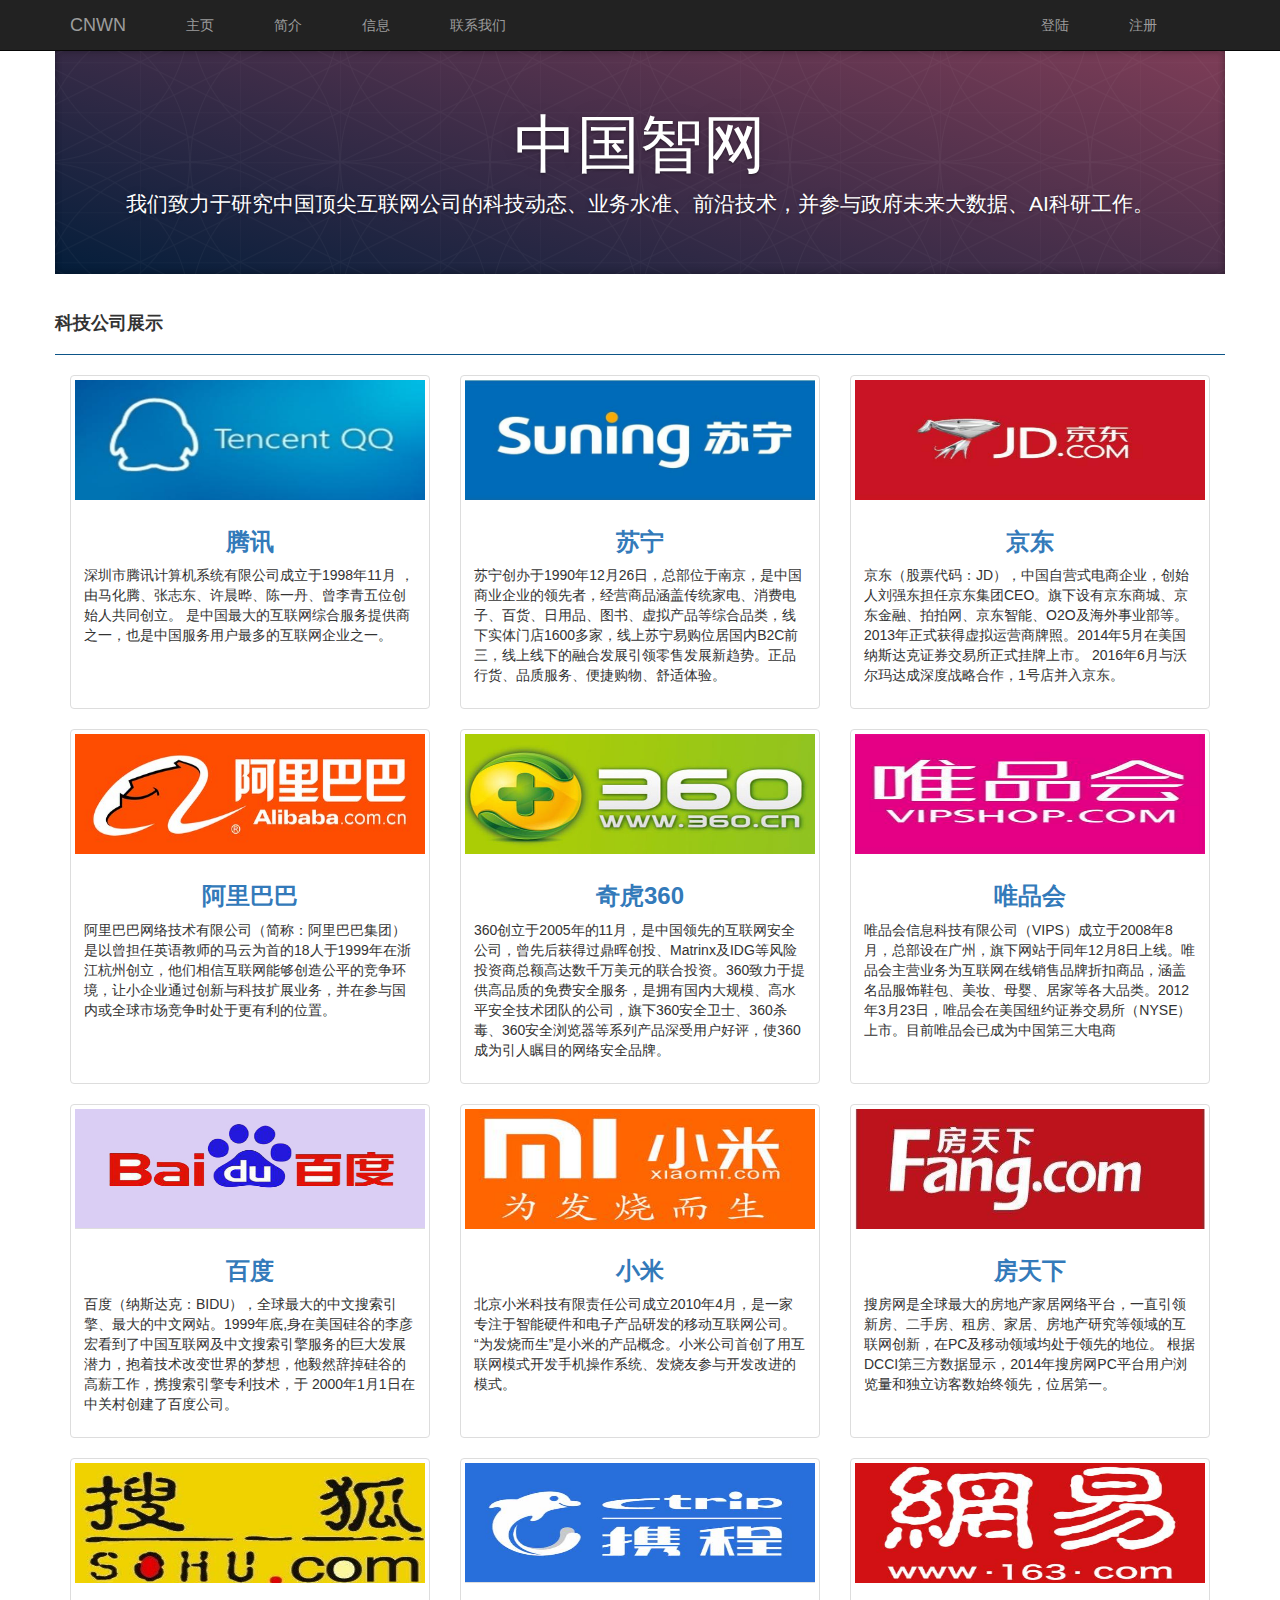
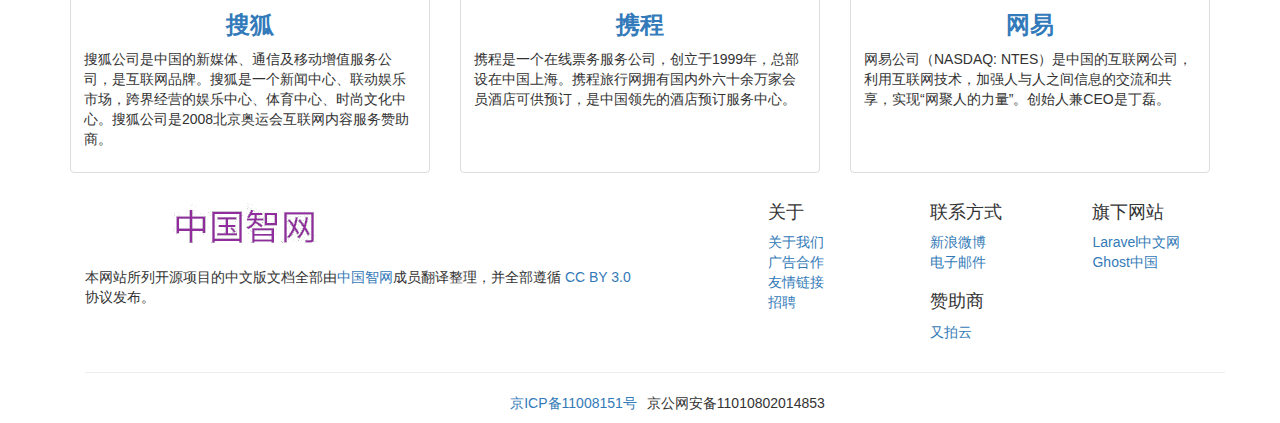
<file: index.html>
<!DOCTYPE html>
<html lang="zh_cn">
<head>
	<meta charset="UTF-8">
	<meta name="viewport" content="width=device-width,intial-scale=1">
	<title>mybootstrap</title>
	<link rel="stylesheet" href="css/bootstrap.css">
	<link rel="stylesheet" type="text/css" href="css/index.css">
    
</head>
<body>
<!-- 导航 -->
    <nav class="navbar navbar-fixed-top navbar-inverse">
      <div class="container">
      	<div class="navbar-header">
			<button type="button" class="navbar-toggle collapsed" data-toggle="collapse" data-target="#navCollapse">
				<span class="sr-only">Toggle navigation</span>
				<span class="icon-bar"></span>
				<span class="icon-bar"></span>
				<span class="icon-bar"></span>
			</button>
			<a href="" class="navbar-brand">CNWN</a>
      	</div>
      	<div class="collapse navbar-collapse" id="navCollapse">
	 	 	<ul class="nav navbar-nav" >
		  	 	<li role="presentation" ><a href="">主页</a></li>
		  	 	<li role="presentation" ><a href="">简介</a></li>
		   		<li role="presentation"><a href="">信息</a></li>
		   		<li role="presentation"><a href="" class="">联系我们</a></li>
	   	 	</ul> 
		<div class="col-lg-5 col-md-3 col-sm-1"></div>
	   	 			    <!-- 模态框按钮 -->
   	 		<ul class="nav navbar-nav">		    
			    <li><a data-target="#myModal" data-toggle="modal" href="" id="usernames">登陆</a></li>
				<li><a data-target="#myModal2" data-toggle="modal" href="" id="login">注册</a></li>	

   	 	</div>
   	 			
    </nav>
 
<!-- 模态框 -->

	<div class="modal fade" abindex="" role="dialog" id="myModal">
	 <div class="modal-dialog">
	 <div class="modal-content">
	  <div class="modal-header">
		<button class="close" data-dismiss="modal">&times;</button>
		<h3>用户登陆</h3>
	  </div>
	  <div class="modal-body">
	   <form action="">
		 <div class="row" style="margin:0 auto;">
<div class="ipt">
		<div class="has-feedback input-group col-lg-6 col-md-12 col-sm-12 col-xs-12" style="margin: auto;">
		  <span class="input-group-addon"><span class="glyphicon glyphicon-user" aria-hidden="true"></span></span>
		  <input type="text" class="form-control input-lg" placeholder="请输入用户名/手机号" name="username" id="username">
		</div>
</div>
		<div class="has-feedback input-group col-lg-6 col-md-12 col-sm-12 col-xs-12 " style="margin: auto;">
		 <span class="input-group-addon"><span class="glyphicon glyphicon-lock" aria-hidden="true"></span></span>
		  <input type="password" class="form-control input-lg" placeholder="请输入密码" name="userpwd" id="userpwd">
		</div>
<br>
<button type="button" class="btn btn-primary btn-xm col-lg-3 col-lg-offset-3 col-md-12 col-sm-12 col-xs-12"
id="signIn"  onClick="sendRequest()">登录</button>
<div style="float:right;">忘记密码?</div>
</div>
	   </form>
	  </div>
	 <!--  <div class="modal-footer">
		<a href="#" class="btn" data-dismiss="modal">close</a>
		<a href="" class="btn btn-primary">Save changes</a>
	  </div> -->
	  </div>
	 </div>  
	</div>
                       <!-- 模态框结束 -->	 
<script src="js/jquery.js"></script>						
               <script>
   function sendRequest(){
	   var username = document.getElementById(
	   "username").value;
	   var userpwd = document.getElementById("userpwd").value;
	   if(username==""){
		   alert("用户不能为空。");
		  return false;   
	   }
	   if(userpwd==""){
		   alert("密码不能为空。");
		  return false;   
	   }
	   var usernames=document.getElementById("usernames");
	   //创建异步请求对象
	   var xmlhttp = new XMLHttpRequest();
	   //打开连接
	   xmlhttp.open("POST","index.php?username="+username+"&userpwd="+userpwd,true);
	   xmlhttp.setRequestHeader("Content-type","application/x-www-form-urlencoded");
	   //为状态改变事件绑定处理函数
	   xmlhttp.onreadystatechange=function(){
		  if(xmlhttp.readyState==4){
			 if(xmlhttp.status==200){
				 //获取服务器返回的数据。
				usernames.innerHTML=xmlhttp.responseText;
				$("#login").text("退出登录");
				
			 }else{
				usernames.innerHTML="处理失败。"+xmlhttp.status ;
			 }
		  }else{
			  usernames.innerHTML="正在处理。。。。"
		  }
	   }
	   //发送请求数据到服务器
	   xmlhttp.send('username=admin&userpwd=123456');
	  $("#myModal").modal("hide");
	$("#login").click(function(e) {
        history.go('index.html');
    });
   }
   function closeModal(){
	    $("#signIn").click(function(e) {
        $("#myModal").modal("hide");
    });
	   }

</script> 				

<!-- 巨幕 -->
	<div class="jumbotron container">
	 			<h1 class="">中国智网</h1>
	 			<p class="">我们致力于研究中国顶尖互联网公司的科技动态、业务水准、前沿技术，并参与政府未来大数据、AI科研工作。</p>
	</div>
<!-- 内容 -->

<!-- 1 -->	
<div class="container content">
	<div class="row">
	  <div class="row">
		<div class="col-lg-12  col-lg-offset-0 col-md-12 col-sm-12 col-xs-10 col-xs-offset-1 col-md-offset-0 col-sm-offset-0">
 			<h4 style="font-weight: bolder;">科技公司展示</h4>
 			<hr style="border-color: #0d5588; ">	
		</div>
	  </div>
		<div class="col-lg-4 col-md-4 col-sm-4 col-xs-10 col-lg-offset-0 col-xs-offset-1 col-sm-offset-0 col-md-offset-0  " >
			<a class="thumbnail">
				<img src="images/qq.jpg" alt="qq" num="0">
				<div class="caption">
					<h3 class="">腾讯</h3>
					<p class="">深圳市腾讯计算机系统有限公司成立于1998年11月  ，由马化腾、张志东、许晨晔、陈一丹、曾李青五位创始人共同创立。  是中国最大的互联网综合服务提供商之一，也是中国服务用户最多的互联网企业之一。<br/><br/><br/></p>
				</div>
			</a>
		</div>
		<div class="col-lg-4 col-md-4 col-sm-4 col-xs-10 col-lg-offset-0 col-xs-offset-1 col-sm-offset-0 col-md-offset-0  ">
			<a class="thumbnail" >
				<img src="images/sn.jpg" alt="苏宁" num="1">
				<div class="caption">
					<h3 class="">苏宁</h3>
					<p class="">苏宁创办于1990年12月26日，总部位于南京，是中国商业企业的领先者，经营商品涵盖传统家电、消费电子、百货、日用品、图书、虚拟产品等综合品类，线下实体门店1600多家，线上苏宁易购位居国内B2C前三，线上线下的融合发展引领零售发展新趋势。正品行货、品质服务、便捷购物、舒适体验。</p>
				</div>
			</a>
		</div>
		<div class="col-lg-4 col-md-4 col-sm-4 col-xs-10 col-lg-offset-0 col-xs-offset-1 col-sm-offset-0 col-md-offset-0  ">
			<a class="thumbnail">
				<img src="images/jd.jpg" alt="jd" num="2">
				<div class="caption">
					<h3 class="">京东</h3>
					<p class="">京东（股票代码：JD），中国自营式电商企业，创始人刘强东担任京东集团CEO。旗下设有京东商城、京东金融、拍拍网、京东智能、O2O及海外事业部等。2013年正式获得虚拟运营商牌照。2014年5月在美国纳斯达克证券交易所正式挂牌上市。 2016年6月与沃尔玛达成深度战略合作，1号店并入京东。</p>
				</div>
			</a>
		</div>
	</div>
<!-- 2 -->		
	<div class="row">
		<div class="col-lg-4 col-md-4 col-sm-4 col-xs-10 col-lg-offset-0 col-xs-offset-1 col-sm-offset-0 col-md-offset-0  " >
			<a class="thumbnail">
				<img src="images/ali.jpg" alt="ali" num="3">
				<div class="caption">
					<h3 class="">阿里巴巴</h3>
					<p class="">阿里巴巴网络技术有限公司（简称：阿里巴巴集团）是以曾担任英语教师的马云为首的18人于1999年在浙江杭州创立，他们相信互联网能够创造公平的竞争环境，让小企业通过创新与科技扩展业务，并在参与国内或全球市场竞争时处于更有利的位置。<br/><br/><br/></p>
				</div>
			</a>
		</div>
		<div class="col-lg-4 col-md-4 col-sm-4 col-xs-10 col-lg-offset-0 col-xs-offset-1 col-sm-offset-0 col-md-offset-0  ">
			<a class="thumbnail">
				<img src="images/360.jpg" alt="360" num="4">
				<div class="caption">
					<h3 class="">奇虎360</h3>
					<p class="">360创立于2005年的11月，是中国领先的互联网安全公司，曾先后获得过鼎晖创投、Matrinx及IDG等风险投资商总额高达数千万美元的联合投资。360致力于提供高品质的免费安全服务，是拥有国内大规模、高水平安全技术团队的公司，旗下360安全卫士、360杀毒、360安全浏览器等系列产品深受用户好评，使360成为引人瞩目的网络安全品牌。</p>
				</div>
			</a>
		</div>
		<div class="col-lg-4 col-md-4 col-sm-4 col-xs-10 col-lg-offset-0 col-xs-offset-1 col-sm-offset-0 col-md-offset-0  ">
			<a class="thumbnail">
				<img src="images/wph.jpg" alt="wph" num="5">
				<div class="caption">
					<h3 class="">唯品会</h3>
					<p class="">唯品会信息科技有限公司（VIPS）成立于2008年8月，总部设在广州，旗下网站于同年12月8日上线。唯品会主营业务为互联网在线销售品牌折扣商品，涵盖名品服饰鞋包、美妆、母婴、居家等各大品类。2012年3月23日，唯品会在美国纽约证券交易所（NYSE）上市。目前唯品会已成为中国第三大电商<br/><br/></p>
				</div>
			</a>
		</div>
	</div>
<!-- 3 -->		
	<div class="row">
		<div class="col-lg-4 col-md-4 col-sm-4 col-xs-10 col-lg-offset-0 col-xs-offset-1 col-sm-offset-0 col-md-offset-0 " >
			<a class="thumbnail">
				<img src="images/bd.jpg" alt="百度" class="border" num="6">
				<div class="caption">
					<h3 class="">百度</h3>
					<p class="">百度（纳斯达克：BIDU），全球最大的中文搜索引擎、最大的中文网站。1999年底,身在美国硅谷的李彦宏看到了中国互联网及中文搜索引擎服务的巨大发展潜力，抱着技术改变世界的梦想，他毅然辞掉硅谷的高薪工作，携搜索引擎专利技术，于 2000年1月1日在中关村创建了百度公司。</p>
				</div>
			</a>
		</div>
		<div class="col-lg-4 col-md-4 col-sm-4 col-xs-10 col-lg-offset-0 col-xs-offset-1 col-sm-offset-0 col-md-offset-0 ">
			<a class="thumbnail">
				<img src="images/xm.jpg" alt="小米"  num="7">
				<div class="caption">
					<h3 class="">小米</h3>
					<p class="">北京小米科技有限责任公司成立2010年4月，是一家专注于智能硬件和电子产品研发的移动互联网公司。“为发烧而生”是小米的产品概念。小米公司首创了用互联网模式开发手机操作系统、发烧友参与开发改进的模式。<br/><br/></p>
				</div>
			</a>
		</div>
		<div class="col-lg-4 col-md-4 col-sm-4 col-xs-10 col-lg-offset-0 col-xs-offset-1 col-sm-offset-0 col-md-offset-0 ">
			<a class="thumbnail">
				<img src="images/ftx.jpg" alt="" num="8">
				<div class="caption">
					<h3 class="">房天下</h3>
					<p class="">搜房网是全球最大的房地产家居网络平台，一直引领新房、二手房、租房、家居、房地产研究等领域的互联网创新，在PC及移动领域均处于领先的地位。 根据DCCI第三方数据显示，2014年搜房网PC平台用户浏览量和独立访客数始终领先，位居第一。<br/><br/></p>
				</div>
			</a>
		</div>
	</div>
<!-- 4 -->		
	<div class="row"> 
		<div class="col-lg-4 col-md-4 col-sm-4 col-xs-10 col-lg-offset-0 col-xs-offset-1 col-sm-offset-0 col-md-offset-0 " >
			<a class="thumbnail">
				<img src="images/sh.jpg" alt="qq" num="9">
				<div class="caption">
					<h3 class="">搜狐</h3>
					<p class="">搜狐公司是中国的新媒体、通信及移动增值服务公司，是互联网品牌。搜狐是一个新闻中心、联动娱乐市场，跨界经营的娱乐中心、体育中心、时尚文化中心。搜狐公司是2008北京奥运会互联网内容服务赞助商。</p>
				</div>
			</a>
		</div>
		<div class="col-lg-4 col-md-4 col-sm-4 col-xs-10 col-lg-offset-0 col-xs-offset-1 col-sm-offset-0 col-md-offset-0 ">
			<a class="thumbnail">
				<img src="images/xc.jpg" alt="" class="border"  num="10">
				<div class="caption">
					<h3 class="">携程</h3>
					<p class="">携程是一个在线票务服务公司，创立于1999年，总部设在中国上海。携程旅行网拥有国内外六十余万家会员酒店可供预订，是中国领先的酒店预订服务中心。<br/><br/><br/></p>
				</div>
			</a>
		</div>
		<div class="col-lg-4 col-md-4 col-sm-4 col-xs-10 col-lg-offset-0 col-xs-offset-1 col-sm-offset-0 col-md-offset-0 ">
			<a class="thumbnail">
				<img src="images/wy.jpg" alt="" num="11">
				<div class="caption">
					<h3 class="">网易</h3>
					<p class="">网易公司（NASDAQ: NTES）是中国的互联网公司，利用互联网技术，加强人与人之间信息的交流和共享，实现“网聚人的力量”。创始人兼CEO是丁磊。<br/><br/><br/></p>
				</div>
			</a>
		</div>
	</div>
	  <footer class="footer ">
    <div class="container">
      <div class="row footer-top">
        <div class="col-sm-6 col-lg-6">
          <h4>
            <img src="images/2.jpg">
          </h4>
          <p>本网站所列开源项目的中文版文档全部由<a href="http://www.bootcss.com/">中国智网</a>成员翻译整理，并全部遵循 <a href="http://creativecommons.org/licenses/by/3.0/" target="_blank">CC BY 3.0</a>协议发布。</p>
        </div>
        <div class="col-sm-6  col-lg-5 col-lg-offset-1">
          <div class="row about">
            <div class="col-xs-4">
              <h4>关于</h4>
              <ul class="list-unstyled">
                <li><a href="/about/">关于我们</a></li>
                <li><a href="/ad/">广告合作</a></li>
                <li><a href="/links/">友情链接</a></li>
                <li><a href="/hr/">招聘</a></li>
              </ul>
            </div>
            <div class="col-xs-4">
              <h4>联系方式</h4>
              <ul class="list-unstyled">
                <li><a href="http://weibo.com/bootcss" title="Bootstrap中文网官方微博" target="_blank">新浪微博</a></li>
                <li><a href="mailto:admin@bootcss.com">电子邮件</a></li>
              </ul>
            </div>
            <div class="col-xs-4">
              <h4>旗下网站</h4>
              <ul class="list-unstyled">
                <li><a href="http://www.golaravel.com/" target="_blank">Laravel中文网</a></li>
                <li><a href="http://www.ghostchina.com/" target="_blank">Ghost中国</a></li>
              </ul>
            </div>
            <div class="col-xs-4">
              <h4>赞助商</h4>
              <ul class="list-unstyled">
                <li><a href="https://www.upyun.com" target="_blank">又拍云</a></li>
              </ul>
            </div>
          </div>
  
        </div>
      </div>
      <hr/>
      <div class="row footer-bottom">
        <ul class="list-inline text-center">
          <li><a href="http://www.miibeian.gov.cn/" target="_blank">京ICP备11008151号</a></li><li>京公网安备11010802014853</li>
        </ul>
      </div>
    </div>
  </footer>

</div>

<script type="text/javascript" src="js/jquery.js"></script>
<script src="js/jquery.cookie.js" type="text/javascript"></script>
<script type="text/javascript" src="js/bootstrap.js"></script>
<script type="text/javascript" src="js/index.js"></script>
<script type="text/javascript">
		$("#myModal").modal("hide")
</script>

</body>
</html>
</file>
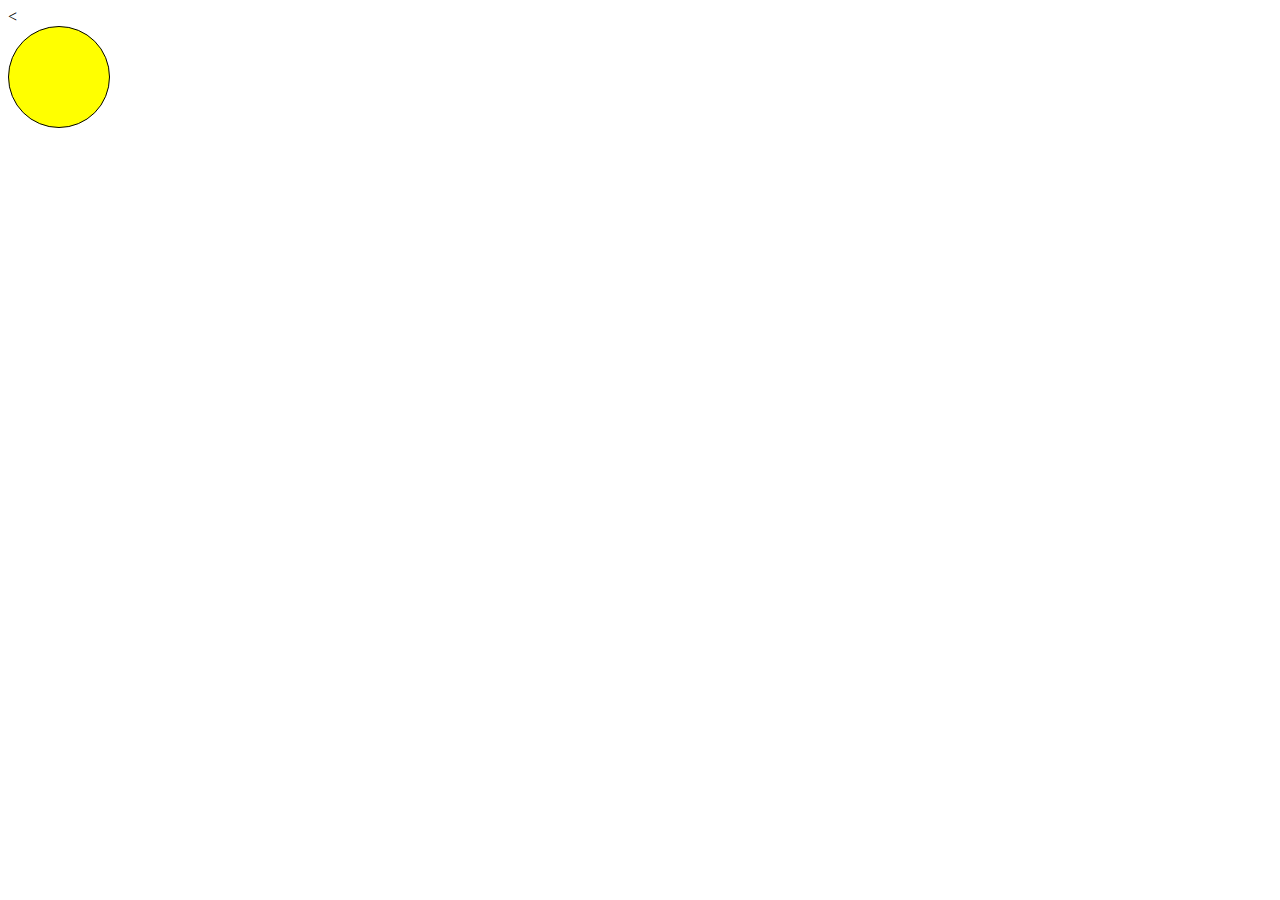
<file: icon.html>
<<!DOCTYPE html>
<html lang="zh-cn">
<head>
	<meta charset="UTF-8">
	<title>Document</title>
	<style type="text/css">
#div{
	width: 100px;
	height: 100px;
	border: 1px solid #000;
	border-radius: 100px;
	background:yellow;
	transition:transform 0.5s;
}
#div:hover{
	transform: scale(1.2,1.2);
	background:#00f;
}
</style>
</head>
<body>
  <div id="div">

  </div>
	
</body>
</html>
</file>
<file: css/index.css>
.bgr{
	background: #f00;
}
.bgb{
	background: #00f;
}
body{
	 	padding-top: 50px;
	 }
		.row div{
			border:0px solid #000;
		}
		.jumbotron {
	position: relative;
	padding: 40px 0;
	color: #fff;
	text-align: center;
	text-shadow: 0 1px 3px rgba(0,0,0,.4), 0 0 30px rgba(0,0,0,.075);
	background: #041e3b;
	background: -webkit-gradient(linear, left bottom, right top, color-stop(0, #041e3b), color-stop(100%, #6d3353));
	background: -webkit-linear-gradient(15deg, #041e3b 0, #7e3d57 100%);
	background: -o-linear-gradient(15deg, #041e3b 0, #7e3d57 100%);
	background: linear-gradient(15deg, #041e3b 0, #7e3d57 100%);
	-webkit-box-shadow: inset 0 3px 7px rgba(0,0,0,.2), inset 0 -3px 7px rgba(0,0,0,.2);
	box-shadow: inset 0 3px 7px rgba(0,0,0,.2), inset 0 -3px 7px rgba(0,0,0,.2)
}
.jumbotron:after {
	content: '';
	display: block;
	position: absolute;
	top: 0;
	right: 0;
	bottom: 0;
	left: 0;
	background: url(../images/bs-docs-masthead-pattern.png) repeat center center;
	opacity: .4;
}
li a{
	padding:auto 85px;
	margin-left:30px;
	text-align: center;
}
.content{
}
/*.container div div {
 	border: 0px solid #000;
 	margin: 0 50px 0 0;
}*/
/*@media only screen and (min-width:768px) {
	nav{
	 overflow: hidden;}
}*/
.thumbnail img{
	width: 500px;
	height:120px;
}
.border{
	border-bottom: 1px #ddd solid;
}

.row input{
	border: 1px;
	border-radius: 0px;
	height: 50px;
}
.row span{
  	border: 1px;
  	border-radius: 0px;
  	width: 20px;
}
.thumbnail {
	height:auto;
	cursor: pointer;
}
.thumbnail h3{
	text-align: center;
	color: #337aba;
	font-weight: bold;
}
.thumbnail h3:hover{
	text-align: center;
	color: #204a70;
}
.thumbnail:hover{
     text-decoration: none;
}
.col-xs-4 a{
	margin-left: 0px;
}
</file>
